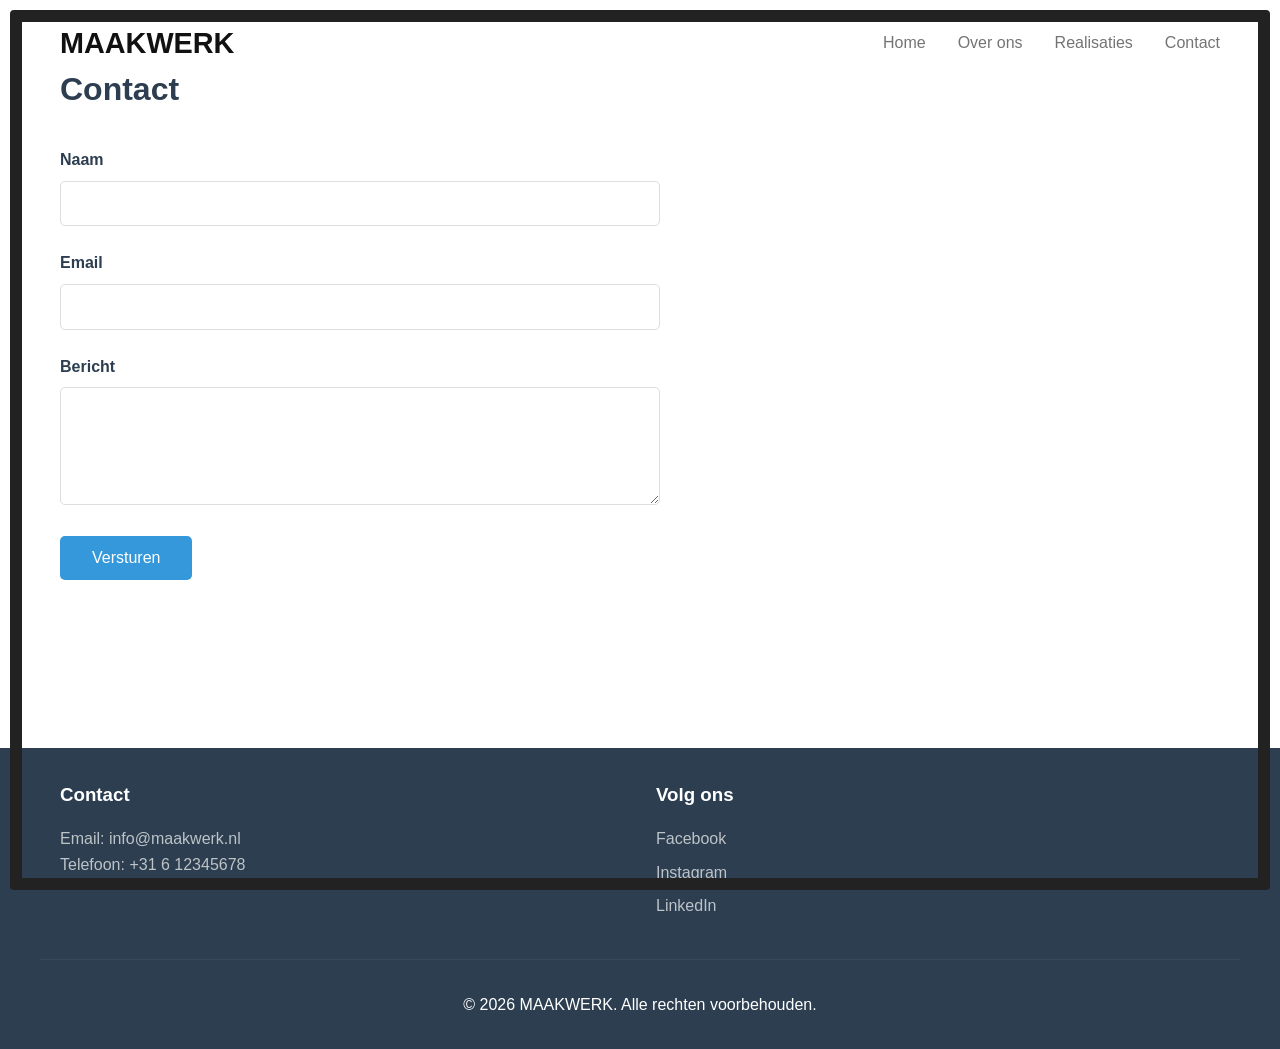
<file: contact.html>
<!DOCTYPE html>
<html lang="nl">
<head>
    <meta charset="UTF-8">
    <meta name="viewport" content="width=device-width, initial-scale=1.0">
    <title>Contact - MAAKWERK</title>
    <link rel="stylesheet" href="assets/css/style.css">
</head>
<body>
    <!-- Header with Navigation -->
    <header>
        <nav class="navbar">
            <h1 class="logo">MAAKWERK</h1>
            <ul class="nav-links">
                <li><a href="index.html">Home</a></li>
                <li><a href="over-ons.html">Over ons</a></li>
                <li><a href="realisaties.html">Realisaties</a></li>
                <li><a href="contact.html">Contact</a></li>
            </ul>
        </nav>
    </header>

    <!-- Main Content -->
    <main>
        <section class="content-section">
            <h2>Contact</h2>
            <form class="contact-form">
                <div class="form-group">
                    <label for="name">Naam</label>
                    <input type="text" id="name" name="name" required>
                </div>
                <div class="form-group">
                    <label for="email">Email</label>
                    <input type="email" id="email" name="email" required>
                </div>
                <div class="form-group">
                    <label for="message">Bericht</label>
                    <textarea id="message" name="message" rows="5" required></textarea>
                </div>
                <button type="submit" class="submit-btn">Versturen</button>
            </form>
        </section>
    </main>

    <!-- Footer -->
    <footer>
        <div class="footer-content">
            <div class="footer-section">
                <h3>Contact</h3>
                <p>Email: <a href="mailto:info@maakwerk.nl">info@maakwerk.nl</a></p>
                <p>Telefoon: <a href="tel:+31612345678">+31 6 12345678</a></p>
            </div>
            <div class="footer-section">
                <h3>Volg ons</h3>
                <ul class="social-links">
                    <li><a href="https://facebook.com/maakwerk" target="_blank">Facebook</a></li>
                    <li><a href="https://instagram.com/maakwerk" target="_blank">Instagram</a></li>
                    <li><a href="https://linkedin.com/company/maakwerk" target="_blank">LinkedIn</a></li>
                </ul>
            </div>
        </div>
        <div class="footer-bottom">
            <p>&copy; 2026 MAAKWERK. Alle rechten voorbehouden.</p>
        </div>
    </footer>

    <script src="assets/js/main.js"></script>
</body>
</html>
</file>
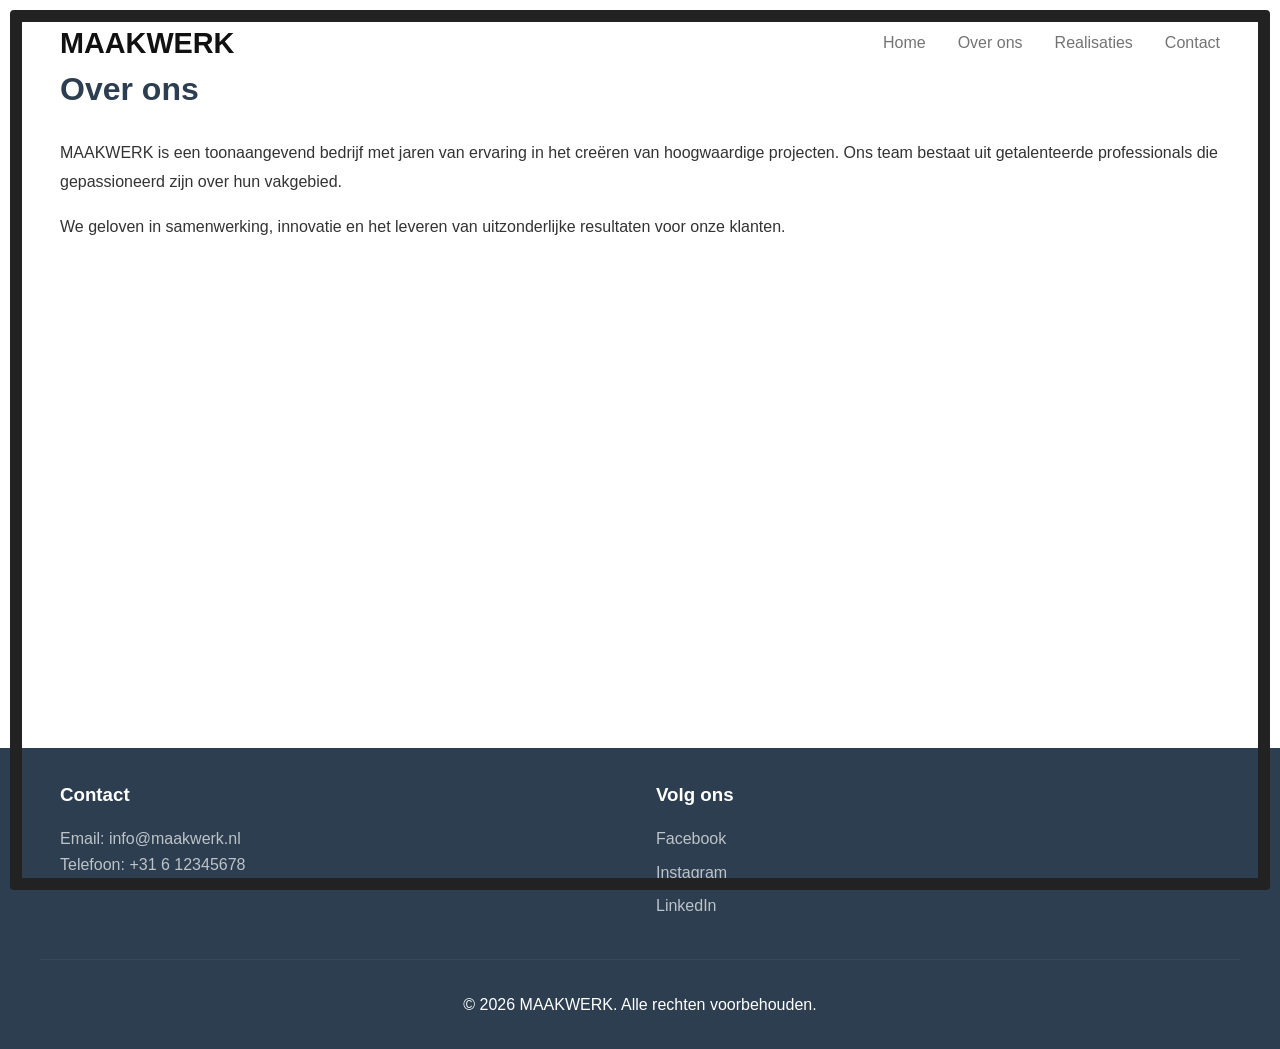
<file: over-ons.html>
<!DOCTYPE html>
<html lang="nl">
<head>
    <meta charset="UTF-8">
    <meta name="viewport" content="width=device-width, initial-scale=1.0">
    <title>Over ons - MAAKWERK</title>
    <link rel="stylesheet" href="assets/css/style.css">
</head>
<body>
    <!-- Header with Navigation -->
    <header>
        <nav class="navbar">
            <h1 class="logo">MAAKWERK</h1>
            <ul class="nav-links">
                <li><a href="index.html">Home</a></li>
                <li><a href="over-ons.html">Over ons</a></li>
                <li><a href="realisaties.html">Realisaties</a></li>
                <li><a href="contact.html">Contact</a></li>
            </ul>
        </nav>
    </header>

    <!-- Main Content -->
    <main>
        <section class="content-section">
            <h2>Over ons</h2>
            <p>MAAKWERK is een toonaangevend bedrijf met jaren van ervaring in het creëren van hoogwaardige projecten. Ons team bestaat uit getalenteerde professionals die gepassioneerd zijn over hun vakgebied.</p>
            <p>We geloven in samenwerking, innovatie en het leveren van uitzonderlijke resultaten voor onze klanten.</p>
        </section>
    </main>

    <!-- Footer -->
    <footer>
        <div class="footer-content">
            <div class="footer-section">
                <h3>Contact</h3>
                <p>Email: <a href="mailto:info@maakwerk.nl">info@maakwerk.nl</a></p>
                <p>Telefoon: <a href="tel:+31612345678">+31 6 12345678</a></p>
            </div>
            <div class="footer-section">
                <h3>Volg ons</h3>
                <ul class="social-links">
                    <li><a href="https://facebook.com/maakwerk" target="_blank">Facebook</a></li>
                    <li><a href="https://instagram.com/maakwerk" target="_blank">Instagram</a></li>
                    <li><a href="https://linkedin.com/company/maakwerk" target="_blank">LinkedIn</a></li>
                </ul>
            </div>
        </div>
        <div class="footer-bottom">
            <p>&copy; 2026 MAAKWERK. Alle rechten voorbehouden.</p>
        </div>
    </footer>

    <script src="assets/js/main.js"></script>
</body>
</html>
</file>
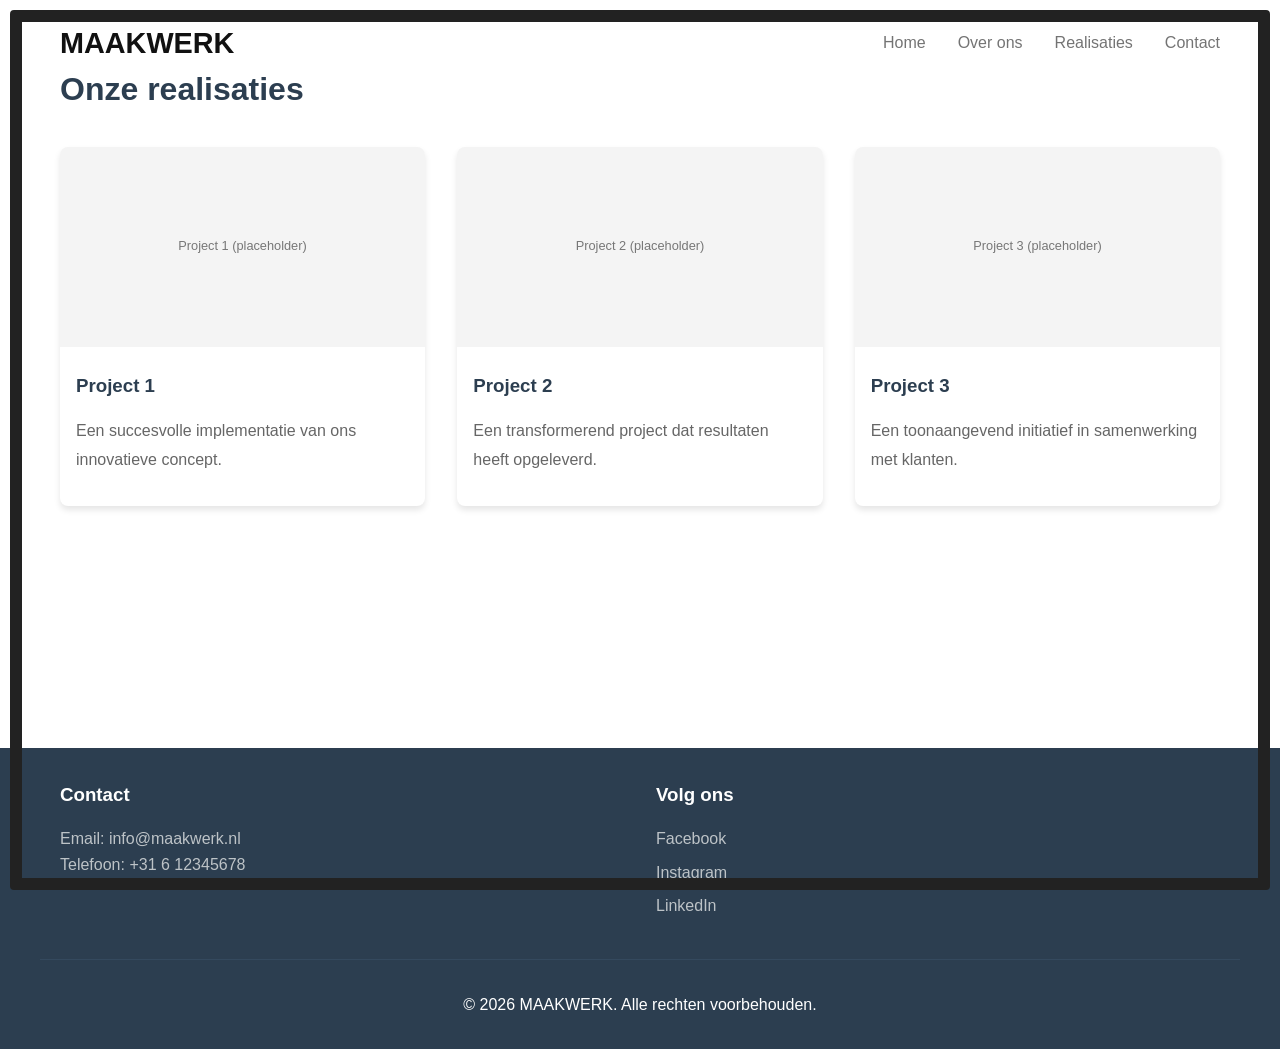
<file: realisaties.html>
<!DOCTYPE html>
<html lang="nl">
<head>
    <meta charset="UTF-8">
    <meta name="viewport" content="width=device-width, initial-scale=1.0">
    <title>Realisaties - MAAKWERK</title>
    <link rel="stylesheet" href="assets/css/style.css">
</head>
<body>
    <!-- Header with Navigation -->
    <header>
        <nav class="navbar">
            <h1 class="logo">MAAKWERK</h1>
            <ul class="nav-links">
                <li><a href="index.html">Home</a></li>
                <li><a href="over-ons.html">Over ons</a></li>
                <li><a href="realisaties.html">Realisaties</a></li>
                <li><a href="contact.html">Contact</a></li>
            </ul>
        </nav>
    </header>

    <!-- Main Content -->
    <main>
        <section class="content-section">
            <h2>Onze realisaties</h2>
            <div class="projects-grid">
                <div class="project-card">
                    <img src="assets/images/project1.svg" alt="Project 1">
                    <h3>Project 1</h3>
                    <p>Een succesvolle implementatie van ons innovatieve concept.</p>
                </div>
                <div class="project-card">
                    <img src="assets/images/project2.svg" alt="Project 2">
                    <h3>Project 2</h3>
                    <p>Een transformerend project dat resultaten heeft opgeleverd.</p>
                </div>
                <div class="project-card">
                    <img src="assets/images/project3.svg" alt="Project 3">
                    <h3>Project 3</h3>
                    <p>Een toonaangevend initiatief in samenwerking met klanten.</p>
                </div>
            </div>
        </section>
    </main>

    <!-- Footer -->
    <footer>
        <div class="footer-content">
            <div class="footer-section">
                <h3>Contact</h3>
                <p>Email: <a href="mailto:info@maakwerk.nl">info@maakwerk.nl</a></p>
                <p>Telefoon: <a href="tel:+31612345678">+31 6 12345678</a></p>
            </div>
            <div class="footer-section">
                <h3>Volg ons</h3>
                <ul class="social-links">
                    <li><a href="https://facebook.com/maakwerk" target="_blank">Facebook</a></li>
                    <li><a href="https://instagram.com/maakwerk" target="_blank">Instagram</a></li>
                    <li><a href="https://linkedin.com/company/maakwerk" target="_blank">LinkedIn</a></li>
                </ul>
            </div>
        </div>
        <div class="footer-bottom">
            <p>&copy; 2026 MAAKWERK. Alle rechten voorbehouden.</p>
        </div>
    </footer>

    <script src="assets/js/main.js"></script>
</body>
</html>
</file>
<file: assets/css/style.css>
* {
    margin: 0;
    padding: 0;
    box-sizing: border-box;
}

body {
    font-family: 'Segoe UI', Tahoma, Geneva, Verdana, sans-serif;
    line-height: 1.6;
    color: #333;
}

/* Header and Navigation */
header {
    background-color: #2c3e50;
    color: white;
    padding: 1rem 0;
    position: sticky;
    top: 0;
    z-index: 1000;
}

.navbar {
    max-width: 1200px;
    margin: 0 auto;
    display: flex;
    justify-content: space-between;
    align-items: center;
    padding: 0 20px;
}

.logo {
    font-size: 1.8rem;
    font-weight: bold;
}

.nav-links {
    display: flex;
    list-style: none;
    gap: 2rem;
}

.nav-links a {
    color: white;
    text-decoration: none;
    transition: color 0.3s ease;
}

.nav-links a:hover {
    color: #3498db;
}

/* Main Content */
main {
    min-height: calc(100vh - 200px);
    max-width: 1200px;
    margin: 0 auto;
    padding: 2rem 20px;
}

/* Hero Section */
.hero {
    background: #f6f3ef;
    padding: 4rem 1rem 6rem;
    position: relative;
    overflow: visible;
}

.hero-panels {
    max-width: 1200px;
    margin: 0 auto;
    display: grid;
    grid-template-columns: 1fr 24px 1fr 24px 1fr;
    align-items: center;
    gap: 1.5rem;
    min-height: 520px;
    position: relative;
}

/* Individual panels */
.panel {
    text-align: center;
    padding: 2.5rem 1.5rem;
    color: #232323;
}

.panel .panel-image {
    width: 160px;
    height: 160px;
    border-radius: 50%;
    overflow: hidden;
    margin: 0 auto 1rem;
    box-shadow: 0 12px 28px rgba(0,0,0,0.22);
    border: 10px solid rgba(255,255,255,0.95);
    background-size: cover;
    background-position: center;
}

.panel-left .panel-image { background-image: url('assets/images/project1.svg'); }
.panel-center .panel-image { background-image: url('assets/images/hero1.jpg'); width:200px;height:200px;border-width:14px; }
.panel-right .panel-image { background-image: url('assets/images/project2.svg'); }

.panel h3, .panel h2 {
    font-weight: 700;
    text-transform: uppercase;
    letter-spacing: 1px;
    margin-bottom: 1rem;
    color: #222;
}

.panel h2 { font-size: 2rem; }

.panel .panel-desc {
    color: #7b7b7b;
    font-size: 0.95rem;
    max-width: 280px;
    margin: 0.75rem auto;
}

/* Decorative dividers between panels */
.divider { display:flex; align-items:center; justify-content:center; }
.divider.checker {
    width: 18px;
    height: 300px;
    background-image: linear-gradient(to bottom, #222 0 6px, transparent 6px 12px);
    border-radius: 2px;
}
.divider.line {
    width: 3px;
    height: 360px;
    background: linear-gradient(to bottom, rgba(0,0,0,0.12), rgba(0,0,0,0.04));
    box-shadow: inset 0 0 0 1px rgba(255,255,255,0.3);
}

/* CTA / down-arrow circles */
.panel-cta .arrow-circle {
    display:inline-flex;
    width:46px;
    height:46px;
    align-items:center;
    justify-content:center;
    border-radius:50%;
    background:#111;
    color:#fff;
    margin-top:1rem;
    box-shadow: 0 8px 20px rgba(0,0,0,0.25);
    cursor:pointer;
}

/* Header placed over hero (minimal) */
header {
    background: transparent;
    color: #222;
    position: absolute;
    left: 0;
    right: 0;
    top: 12px;
    padding: 0.5rem 0;
}

.logo { color: #111; }
.nav-links a { color: rgba(0,0,0,0.55); }
.nav-links a:hover { color: #111; }

/* Subtle full-page frame */
body::before {
    content: "";
    position: fixed;
    inset: 10px;
    border: 12px solid #222;
    pointer-events: none;
    z-index: 999;
    border-radius: 4px;
}

@media (max-width: 900px) {
    .hero-panels { grid-template-columns: 1fr; min-height: auto; padding: 2rem 1rem; gap: 1rem; }
    .divider { display:none; }
    .panel { padding: 1.5rem 1rem; }
    .panel .panel-image { width:120px; height:120px; }
    body::before { inset: 6px; border-width: 8px; }
    header { position: sticky; background: rgba(255,255,255,0.95); color: #222; top: 0; }
}

/* Content Section */
.content-section {
    padding: 2rem 0;
}

.content-section h2 {
    font-size: 2rem;
    margin-bottom: 1.5rem;
    color: #2c3e50;
}

.content-section p {
    margin-bottom: 1rem;
    line-height: 1.8;
}

/* Projects Grid */
.projects-grid {
    display: grid;
    grid-template-columns: repeat(auto-fit, minmax(300px, 1fr));
    gap: 2rem;
    margin-top: 2rem;
}

.project-card {
    background: white;
    border-radius: 8px;
    overflow: hidden;
    box-shadow: 0 4px 6px rgba(0, 0, 0, 0.1);
    transition: transform 0.3s ease;
}

.project-card:hover {
    transform: translateY(-5px);
}

.project-card img {
    width: 100%;
    height: 200px;
    object-fit: cover;
}

.project-card h3 {
    padding: 1rem;
    color: #2c3e50;
}

.project-card p {
    padding: 0 1rem 1rem;
    color: #666;
}

/* Contact Form */
.contact-form {
    max-width: 600px;
    margin: 2rem 0;
}

.form-group {
    margin-bottom: 1.5rem;
}

.form-group label {
    display: block;
    margin-bottom: 0.5rem;
    font-weight: 600;
    color: #2c3e50;
}

.form-group input,
.form-group textarea {
    width: 100%;
    padding: 0.8rem;
    border: 1px solid #ddd;
    border-radius: 5px;
    font-family: inherit;
    font-size: 1rem;
}

.form-group input:focus,
.form-group textarea:focus {
    outline: none;
    border-color: #3498db;
    box-shadow: 0 0 5px rgba(52, 152, 219, 0.3);
}

.submit-btn {
    background-color: #3498db;
    color: white;
    padding: 0.8rem 2rem;
    border: none;
    border-radius: 5px;
    cursor: pointer;
    font-size: 1rem;
    transition: background-color 0.3s ease;
}

.submit-btn:hover {
    background-color: #2980b9;
}

/* Footer */
footer {
    background-color: #2c3e50;
    color: white;
    padding: 2rem 0;
    margin-top: 3rem;
}

.footer-content {
    max-width: 1200px;
    margin: 0 auto;
    display: grid;
    grid-template-columns: repeat(auto-fit, minmax(300px, 1fr));
    gap: 2rem;
    padding: 0 20px 2rem;
}

.footer-section h3 {
    margin-bottom: 1rem;
}

.footer-section p,
.footer-section a {
    color: #bdc3c7;
    text-decoration: none;
    transition: color 0.3s ease;
}

.footer-section a:hover {
    color: #3498db;
}

.social-links {
    list-style: none;
}

.social-links li {
    margin-bottom: 0.5rem;
}

.footer-bottom {
    text-align: center;
    padding-top: 2rem;
    border-top: 1px solid #34495e;
    max-width: 1200px;
    margin: 0 auto;
}

/* Responsive Design */
@media (max-width: 768px) {
    .navbar {
        flex-direction: column;
        gap: 1rem;
    }

    .nav-links {
        gap: 1rem;
    }

    .hero {
        grid-template-columns: 1fr;
    }

    .hero-content h2 {
        font-size: 1.8rem;
    }

    .projects-grid {
        grid-template-columns: 1fr;
    }
}
</file>
